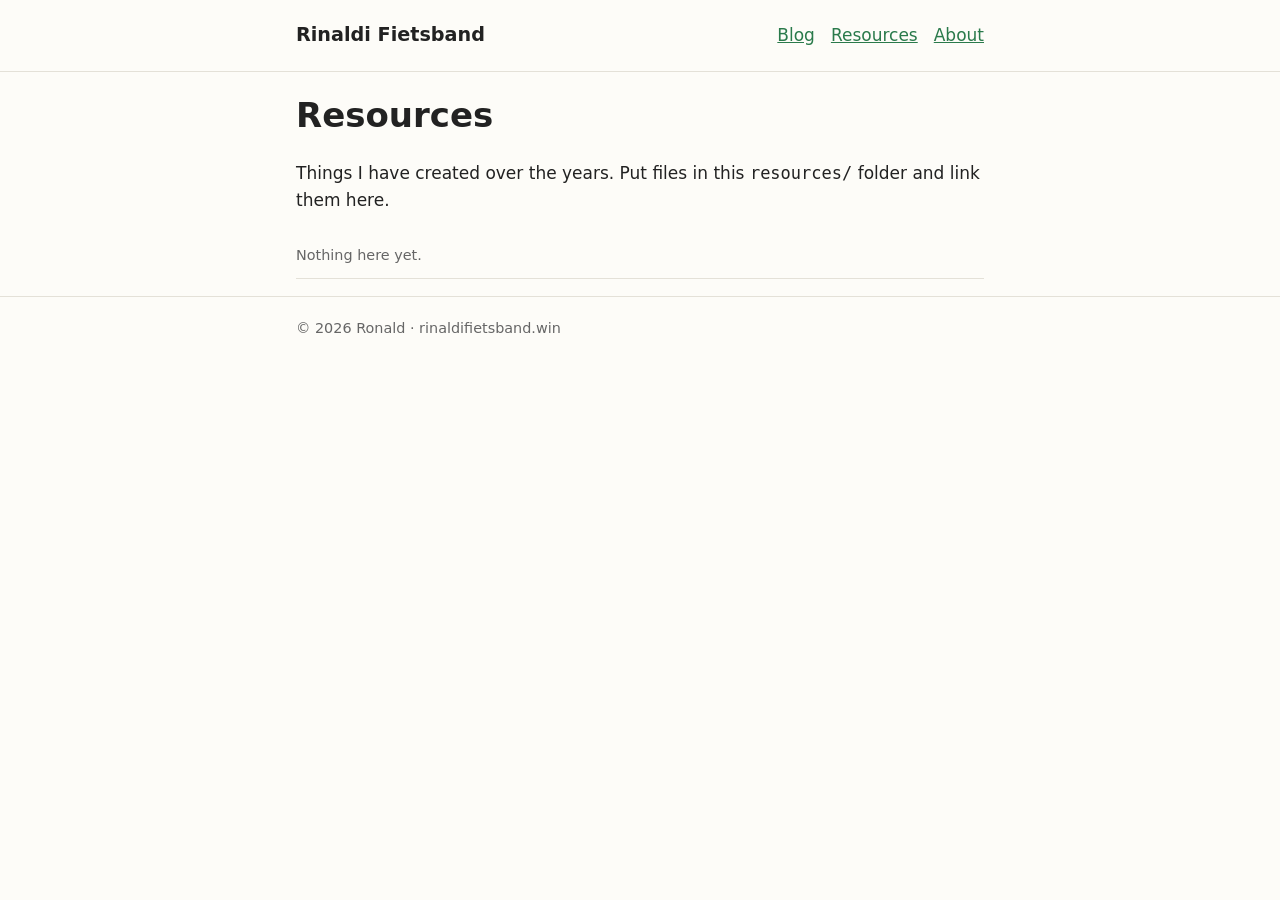
<file: resources/index.html>
<!DOCTYPE html>
<html lang="en">
<head>
  <meta charset="utf-8">
  <meta name="viewport" content="width=device-width, initial-scale=1">
  <title>Resources - Rinaldi Fietsband</title>
  <meta name="description" content="Rinaldi Fietsband: a hobby site with notes, blog posts and resources.">
  <link rel="stylesheet" href="/style.css">
</head>
<body>
  <header><div class="wrap">
    <a class="logo" href="/">Rinaldi Fietsband</a>
    <nav><a href="/blog/">Blog</a><a href="/resources/">Resources</a><a href="/#about">About</a></nav>
  </div></header>
  <main class="wrap">
    <h1>Resources</h1>
    <p>Things I have created over the years. Put files in this <code>resources/</code> folder and link them here.</p>
    <ul class="list">
      <li><span class="muted">Nothing here yet.</span></li>
    </ul>
  </main>
  <footer><div class="wrap">&copy; 2026 Ronald &middot; rinaldifietsband.win</div></footer>
</body>
</html>
</file>
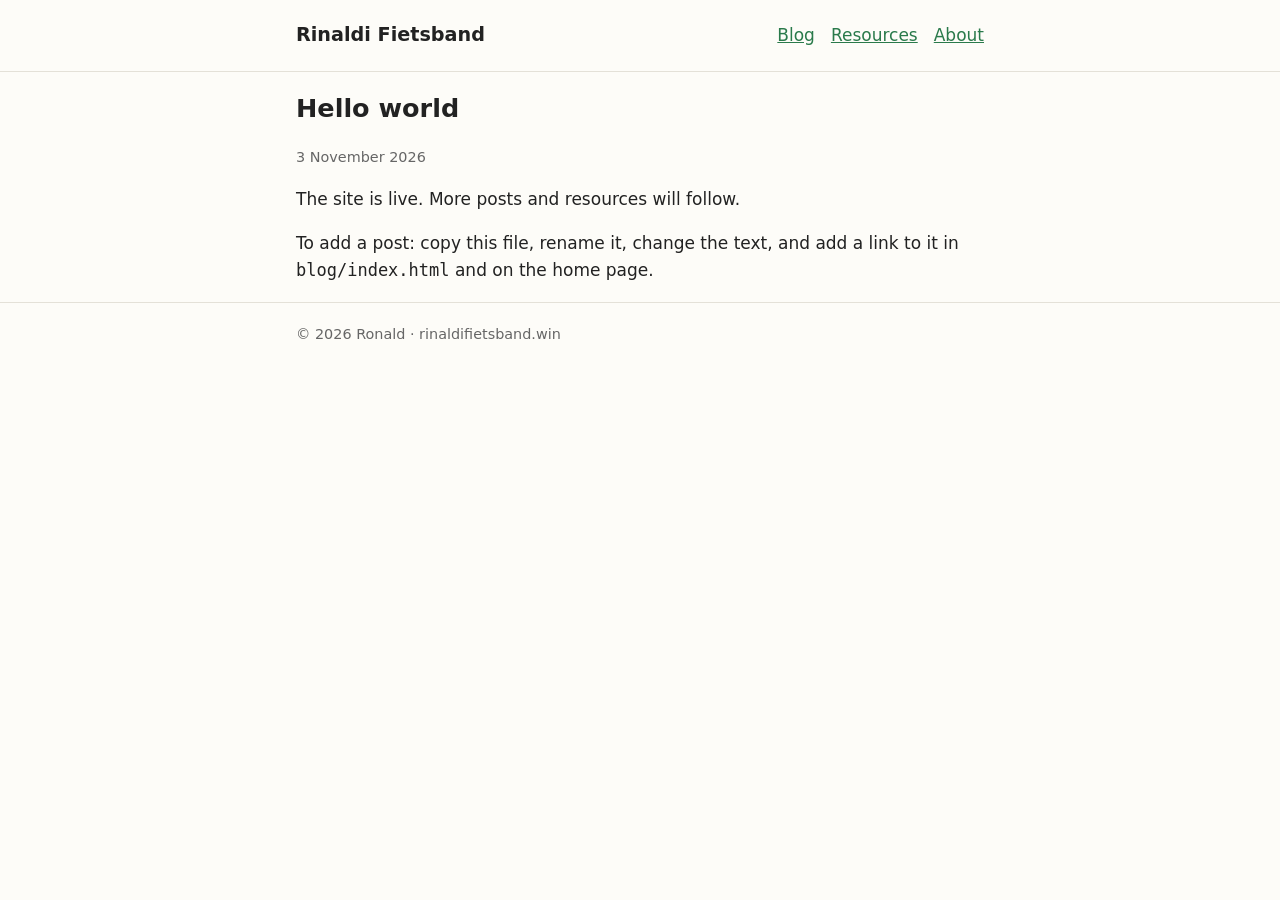
<file: blog/hello-world.html>
<!DOCTYPE html>
<html lang="en">
<head>
  <meta charset="utf-8">
  <meta name="viewport" content="width=device-width, initial-scale=1">
  <title>Hello world - Rinaldi Fietsband</title>
  <meta name="description" content="Rinaldi Fietsband: a hobby site with notes, blog posts and resources.">
  <link rel="stylesheet" href="/style.css">
</head>
<body>
  <header><div class="wrap">
    <a class="logo" href="/">Rinaldi Fietsband</a>
    <nav><a href="/blog/">Blog</a><a href="/resources/">Resources</a><a href="/#about">About</a></nav>
  </div></header>
  <main class="wrap">
    <article>
      <h1>Hello world</h1>
      <p class="muted"><time datetime="2026-11-03">3 November 2026</time></p>
      <p>The site is live. More posts and resources will follow.</p>
      <p>To add a post: copy this file, rename it, change the text, and add a link to it in <code>blog/index.html</code> and on the home page.</p>
    </article>
  </main>
  <footer><div class="wrap">&copy; 2026 Ronald &middot; rinaldifietsband.win</div></footer>
</body>
</html>
</file>
<file: style.css>
:root {
  --bg: #fdfcf8; --fg: #222; --muted: #666; --accent: #2a7a4b; --line: #e4e1d8;
}
@media (prefers-color-scheme: dark) {
  :root { --bg: #16181a; --fg: #e6e6e6; --muted: #9a9a9a; --accent: #5fcf8e; --line: #2c2f33; }
}
* { box-sizing: border-box; }
body {
  margin: 0; background: var(--bg); color: var(--fg);
  font: 17px/1.6 system-ui, -apple-system, "Segoe UI", sans-serif;
}
.wrap { max-width: 720px; margin: 0 auto; padding: 0 16px; }
header { border-bottom: 1px solid var(--line); padding: 20px 0; }
header .wrap { display: flex; flex-wrap: wrap; gap: 8px 24px; align-items: baseline; justify-content: space-between; }
.logo { font-weight: 700; font-size: 1.2rem; color: var(--fg); text-decoration: none; }
nav a { margin-left: 16px; }
nav a:first-child { margin-left: 0; }
a { color: var(--accent); }
main { padding: 32px 0 48px; }
h1, h2 { line-height: 1.25; }
section + section { margin-top: 40px; }
.list { list-style: none; padding: 0; }
.list li { padding: 10px 0; border-bottom: 1px solid var(--line); }
.list time, .muted { color: var(--muted); font-size: .9rem; }
footer { border-top: 1px solid var(--line); padding: 20px 0; color: var(--muted); font-size: .9rem; }
</file>
